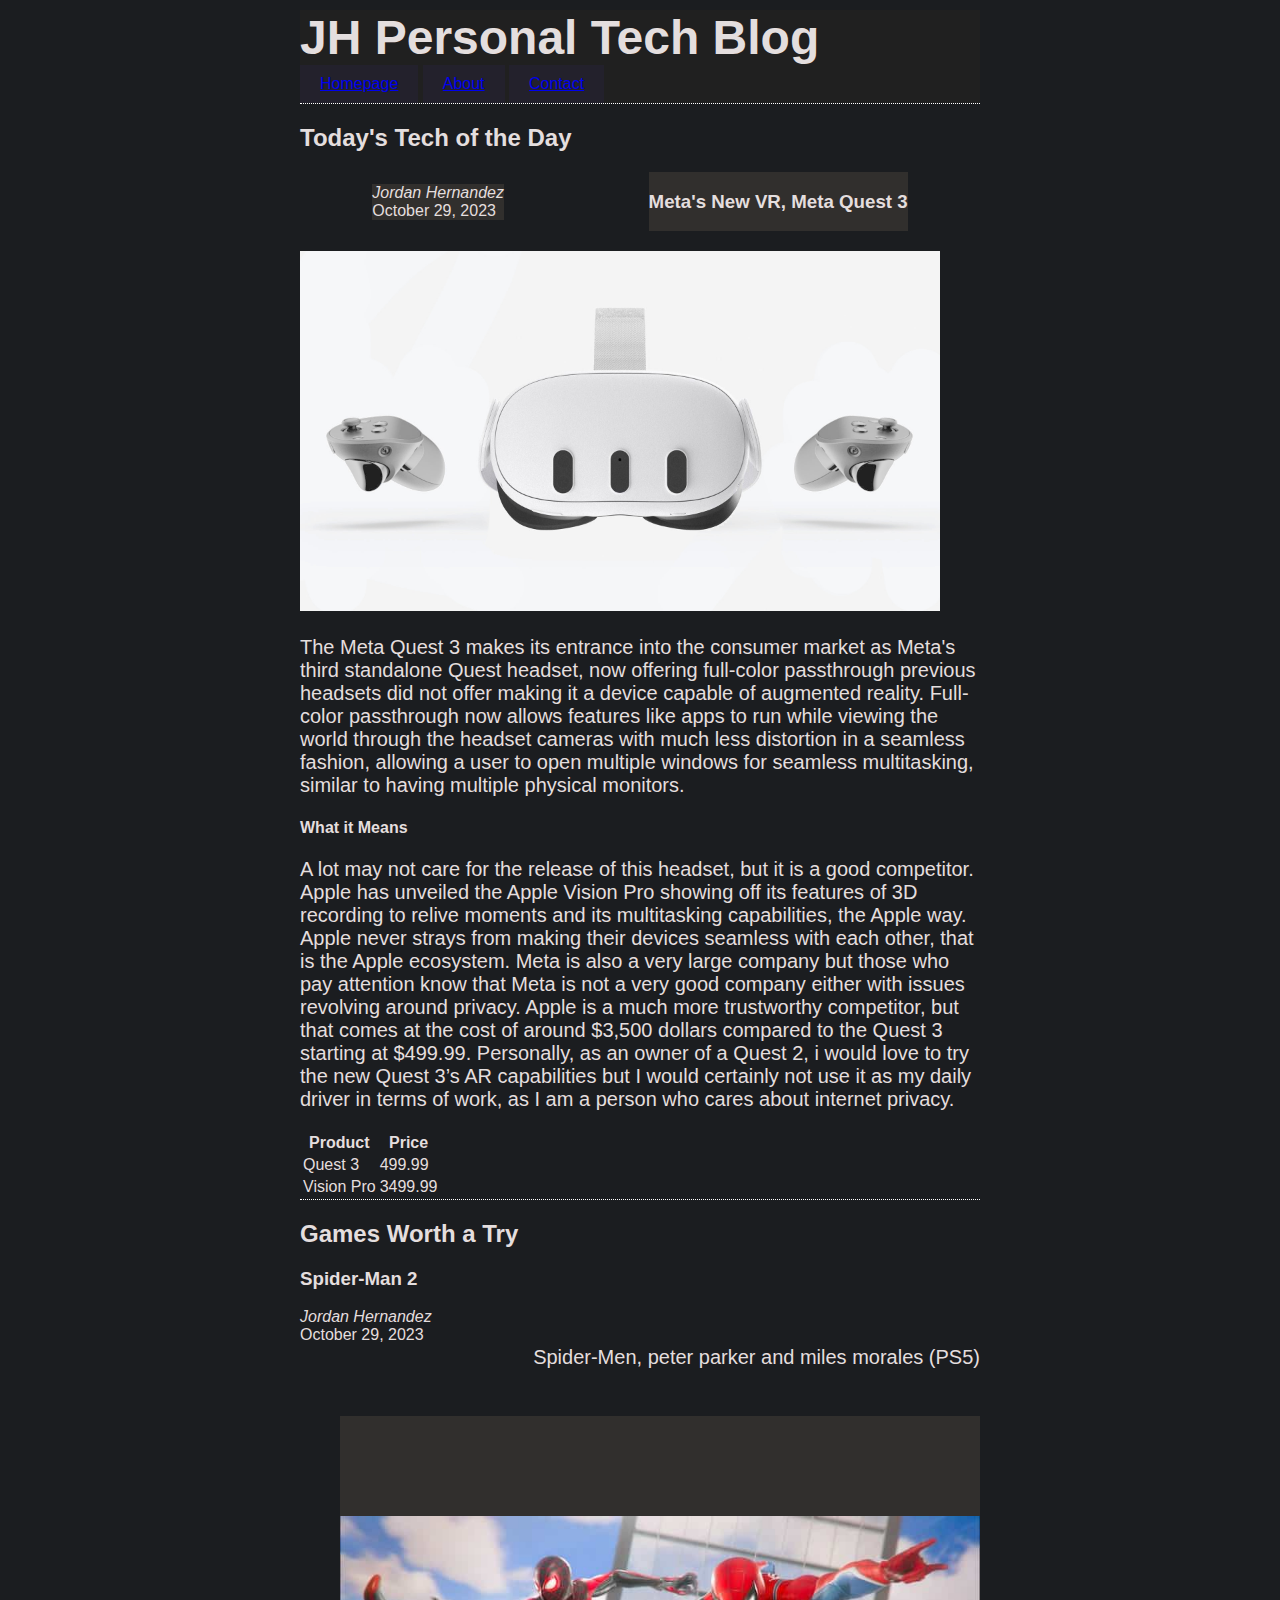
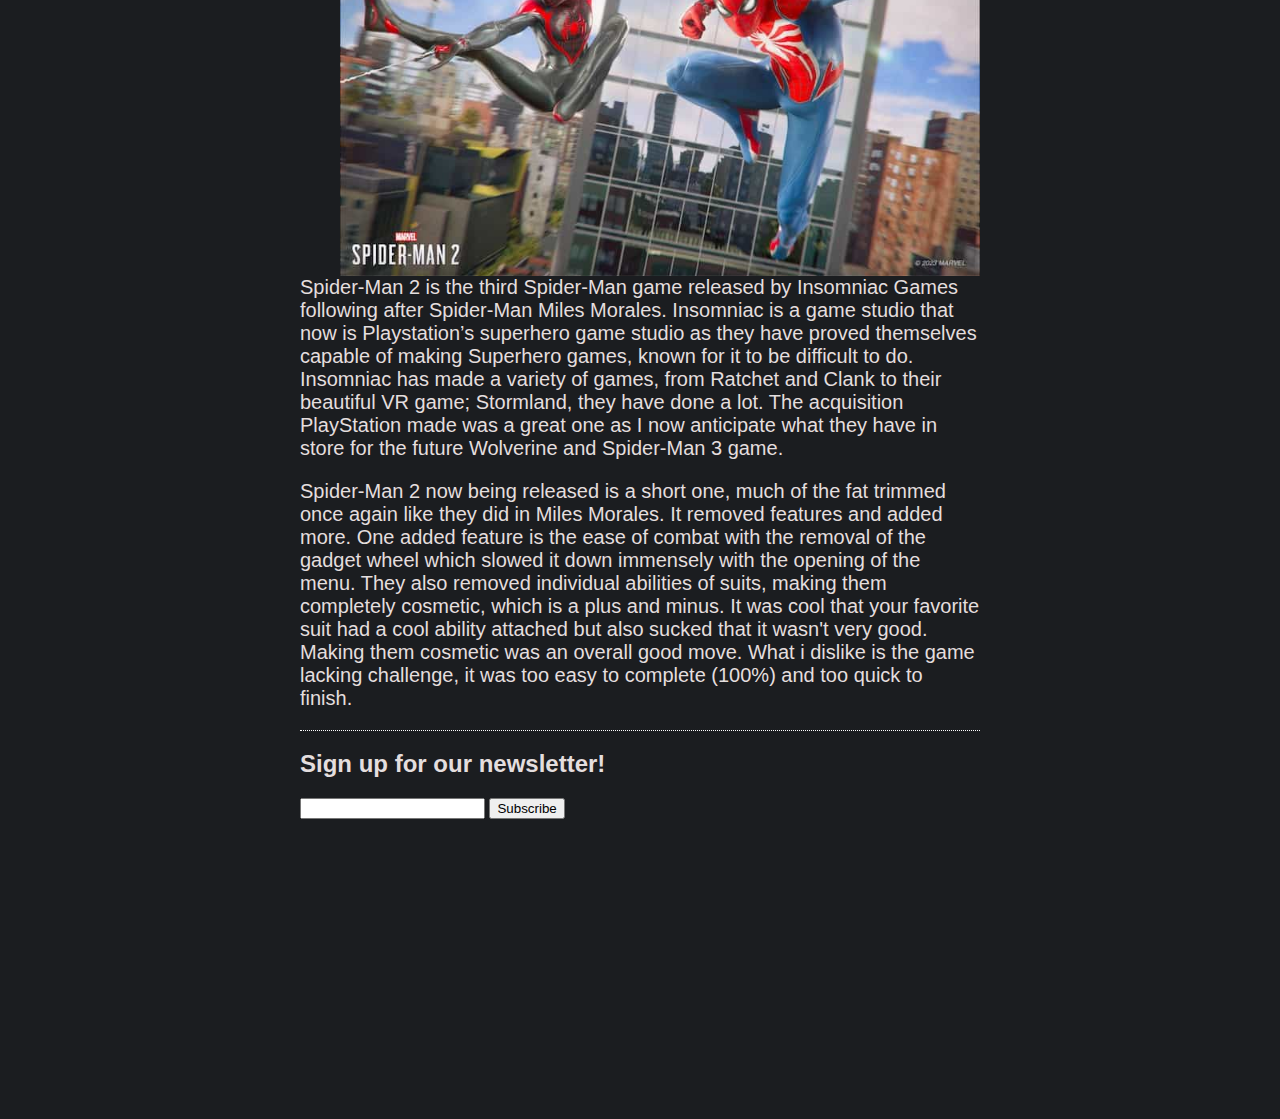
<file: index.html>
<!DOCTYPE html>
<html lang="en">
    <head>
        <meta charset="UTF-8">
        <meta name="viewport" content="width=device-width, initial-scale=1.0">
        <meta http-equiv="X-UA-Compatible" content="ie=edge">
        <link rel="stylesheet" href="style.css">
        <title>JH Blog</title>
    </head>
    <body>
        <header>
            <h1>JH Personal Tech Blog</h1>
            <nav>
                <li><a href="index.html">Homepage</a><br></li>
                <li><a href="about.html">About</a><br></li>
                <li><a href="contact.html">Contact</a><br></li>
            </nav>
        </header>
        <section id="blog">
            <article class="blog-post">
            <h2>Today's Tech of the Day</h2>
         <section id="author">  
          <div><h3>Meta's New VR, Meta Quest 3</h3> </div>
            <div><address class="Author">Jordan Hernandez</address>
        <time datetime="2023-10-29" title="October 29, 2023">October 29, 2023</time></div> </section>
        <p><img alt="metaquest3img" src="images/mq3landscape.jpg"></p>
        <p>The Meta Quest 3 makes its entrance into the consumer market as Meta's third standalone Quest headset, 
            now offering full-color passthrough previous headsets did not offer making it a device capable of augmented reality. 
            Full-color passthrough now allows features like apps to run while viewing the world through the headset cameras with much less distortion in a seamless 
            fashion, allowing a user to open multiple windows for seamless multitasking, similar to having multiple physical monitors. 
            <h4>What it Means</h4>
            <p>A lot may not care for the release of this headset, but it is a good competitor. Apple has unveiled the Apple Vision Pro showing off its
                features of 3D recording to relive moments and its multitasking capabilities, the Apple way. Apple never strays from making their devices
                 seamless with each other, that is the Apple ecosystem. Meta is also a very large company but those who pay attention know that Meta is not a very good 
                 company either with issues revolving around privacy. Apple is a much more trustworthy competitor, but that comes at the cost of around $3,500 dollars 
                 compared to the Quest 3 starting at $499.99. Personally, as an owner of a Quest 2, i would love to try the new Quest 3’s AR capabilities but I would 
                 certainly not use it as my daily driver in terms of work, as I am a person who cares about internet privacy.
            </p>
            <table>
                <tr>
                <th>Product</th>
                <th>Price</th>
                </tr>
                <tr>
                    <td>Quest 3</td>
                    <td>499.99</td>
                    </tr>
                    <tr>
                    <td>Vision Pro</td>
                    <td>3499.99</td>
                    </tr>
                    </table>
                </article>
        </section>
        <section id="blog2">
            <article class="blog2-post">
            <h2>Games Worth a Try</h2>
            
            <h3>Spider-Man 2</h3>
            <address class="Author">Jordan Hernandez</address>
        <time datetime="2023-10-29" title="October 29, 2023">October 29, 2023</time>
        <section id="caption"><p>Spider-Men, peter parker and miles morales (PS5)</p>
        <br></section>
        <br>
        <br>
        <br>
        <br>
        <br>
        <div class="img-container"> <img src="images/spiderman2i.jpg" alt="spiderman2image"></div><p>Spider-Man 2 is the third Spider-Man game released by Insomniac Games following after Spider-Man Miles Morales. Insomniac is a game studio that now is Playstation’s superhero game studio as they have proved themselves capable of making Superhero games, known for it to be difficult to do. Insomniac has made a variety of games, from Ratchet and Clank to their beautiful VR game; Stormland, they have done a lot. The acquisition PlayStation made was a great one as I now anticipate what they have in store for the future Wolverine and Spider-Man 3 game.</p>
        <p>Spider-Man 2 now being released is a short one, much of the fat trimmed once again like they did in Miles Morales. It removed features and added more. One added feature is the ease of combat with the removal of the gadget wheel which slowed it down immensely with the opening of the menu. They also removed individual abilities of suits, making them completely cosmetic, which is a plus and minus. It was cool that your favorite suit had a cool ability attached but also sucked that it wasn't very good. Making them cosmetic was an overall good move. What i dislike is the game lacking challenge, it was too easy to complete (100%) and too quick to finish.</p>
        </article>
    </section>
        <section id="newsletter">
            <form>
                <h2>Sign up for our newsletter!</h2>
                <label>
                    <input type="text"> 
                </label>             
                <button>Subscribe</button>   
            </form>
        </section>
    </body>

</html>
</file>
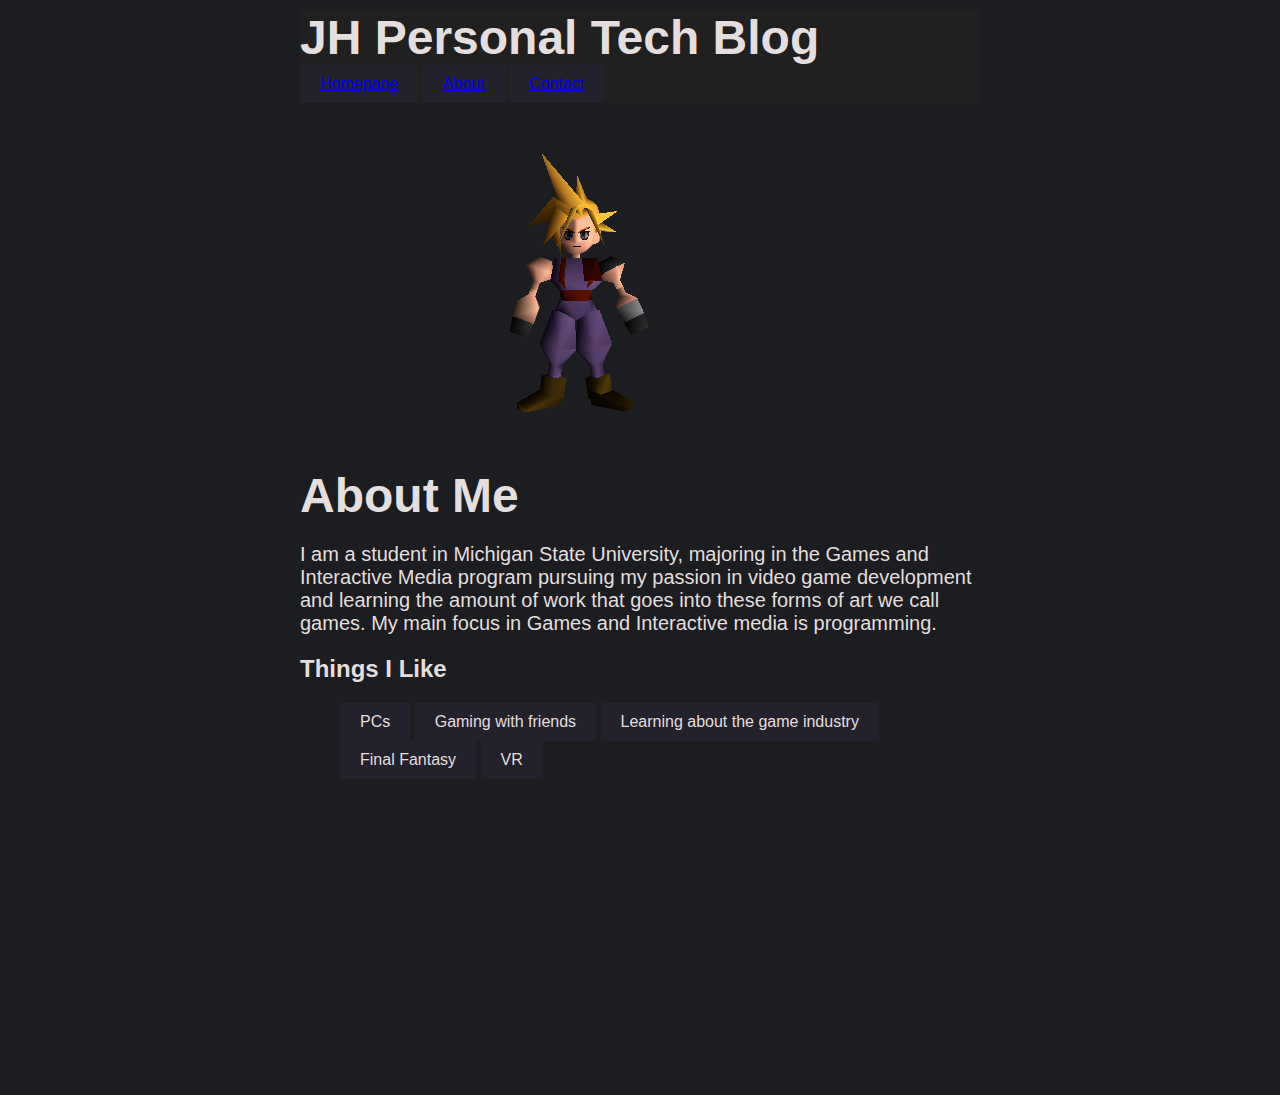
<file: about.html>
<!DOCTYPE html>
<html lang="en">
    <head>
        <meta charset="UTF-8">
        <meta name="viewport" content="width=device-width, initial-scale=1.0">
        <meta http-equiv="X-UA-Compatible" content="ie=edge">
        <link rel="stylesheet" href="style.css">
        <title>JH Blog</title>
    </head>
    <body>
        <header>
            <h1> JH Personal Tech Blog</h1>
            <nav>
                <li><a href="index.html">Homepage</a><br></li>
                <li><a href="about.html">About</a><br></li>
                <li><a href="contact.html">Contact</a><br></li>
            </nav>
        </header>
        <p><img src="images/me.png" alt="myimagecloudpng"></p>
        <h1>About Me</h1>
        <p>I am a student in Michigan State University, majoring in  the Games and 
            Interactive Media program pursuing my passion in video game development and learning
        the amount of work that goes into these forms of art we call games. My main focus in 
    Games and Interactive media is programming.</p>
    <h2>Things I Like</h2>
    <ul>
        <li>PCs</li>
        <li>Gaming with friends</li>
        <li>Learning about the game industry</li>
        <li>Final Fantasy</li>
        <li>VR</li>
    </ul>


    </body>
    </html>
</file>
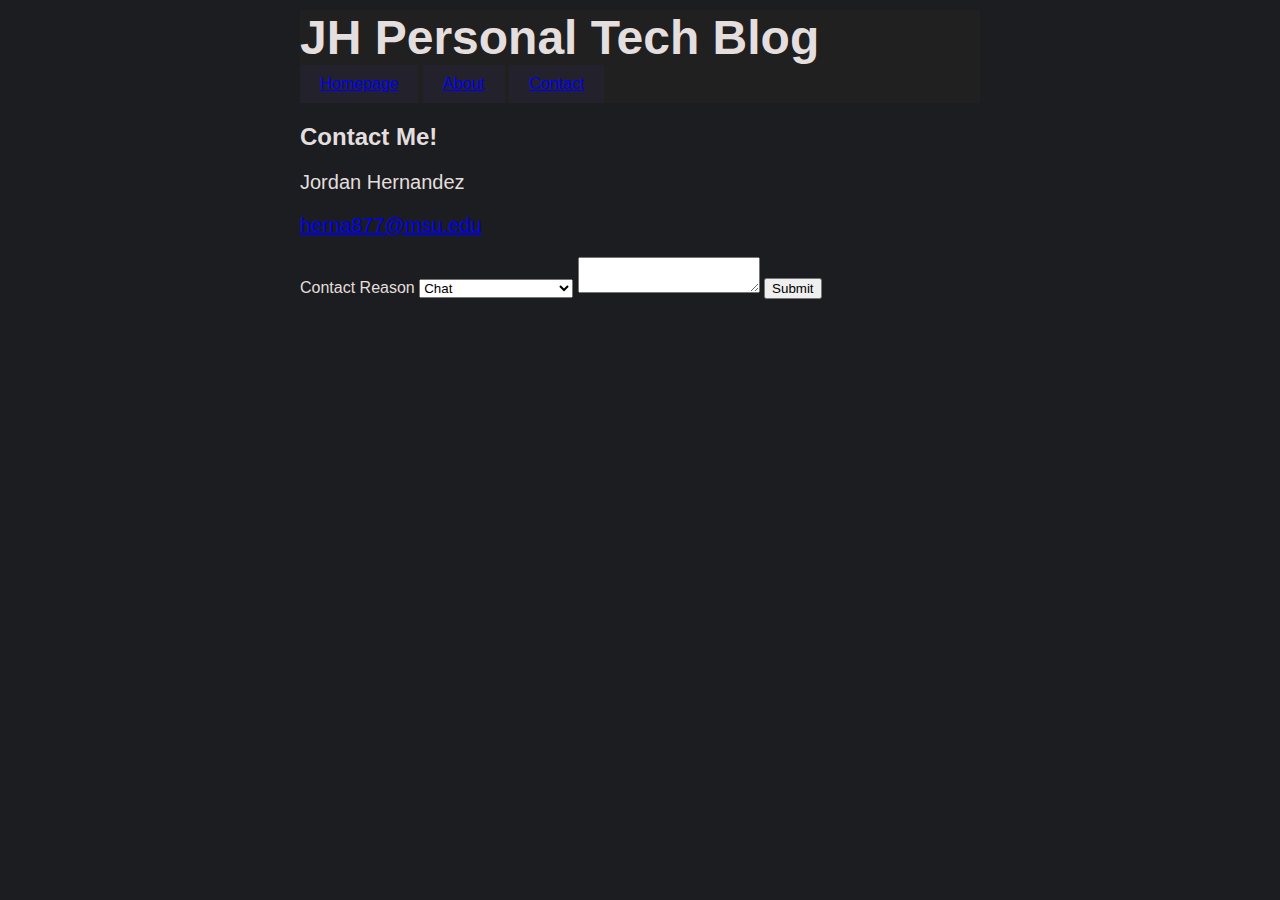
<file: contact.html>
<!DOCTYPE html>
<html lang="en">
    <head>
        <meta charset="UTF-8">
        <meta name="viewport" content="width=device-width, initial-scale=1.0">
        <meta http-equiv="X-UA-Compatible" content="ie=edge">
        <link rel="stylesheet" href="style.css">
        <title>JH Blog</title>
    </head>
    <body>
        <header>
            <h1> JH Personal Tech Blog</h1>
            <nav>
                <li><a href="index.html">Homepage</a><br></li>
                <li><a href="about.html">About</a><br></li>
                <li><a href="contact.html">Contact</a><br></li>
            </nav>
        </header>
<section id="contactinfo">
    <h2>Contact Me!</h2>
    <p>Jordan Hernandez</p>
    <p><a href="mailto:herna877@msu.edu">herna877@msu.edu</a>
    </p>
    </section> 
    <section id="contactreason">
    <form>
        <label>Contact Reason
            <select name="Reason" id="Reason">
            <option value="Chat">Chat</option>
            <option value="Looking for Contractor">Looking for Contractor</option>
            <option value="Interview">Interview</option>
            </select>
            <textarea name="inputtext"> </textarea>
        </label>             
        <button>Submit</button>   
    </form>
</section>
</body>
</html>
</file>
<file: style.css>
body{
    background-color:   #1b1d20 ;
    font-family: Arial, Helvetica, sans-serif;
    margin: 150px;
    margin-top: -100px;
    padding: 150px;
    color: #e4dede;
    border-top: 10px solid #242424;
    
}
img{
    width: auto;
    height: auto;
    max-width: 50vw;
    
}
.img-container{
    padding-top: 100px;
    float: right;
}

header{
    position: sticky;
    top: 0;
    background-color: rgb(32, 32, 32);
    margin-top: -50px;
    
}

p{
    font-size: 20px;
    
}

h1{
    font-size: 3em;
    margin: 0;
}
div{
    background-color: rgb(49, 47, 45)  ;
    margin:auto;
    
}
#author{
    display: flex;
    flex-direction: row-reverse;
}

#blog{
    border-top: 1px dotted #ffffff;
    border-bottom: 1px dotted #ffffff;
}
#blog2{
    border-bottom: 1px dotted #ffffff;
}
.blog-post{
    flex: 3;
}
.blog2-post{
    flex: 1;
}
ul{
    list-style-type: none;

}
li{
    margin: auto;
    display: inline-block;
    padding: 10px 20px;
    background-color: rgb(35, 33, 44);
}

#caption{
float: right;
}


.img-container{
    height: auto;
    width: auto;
    display: flex;
    
    
}
</file>
